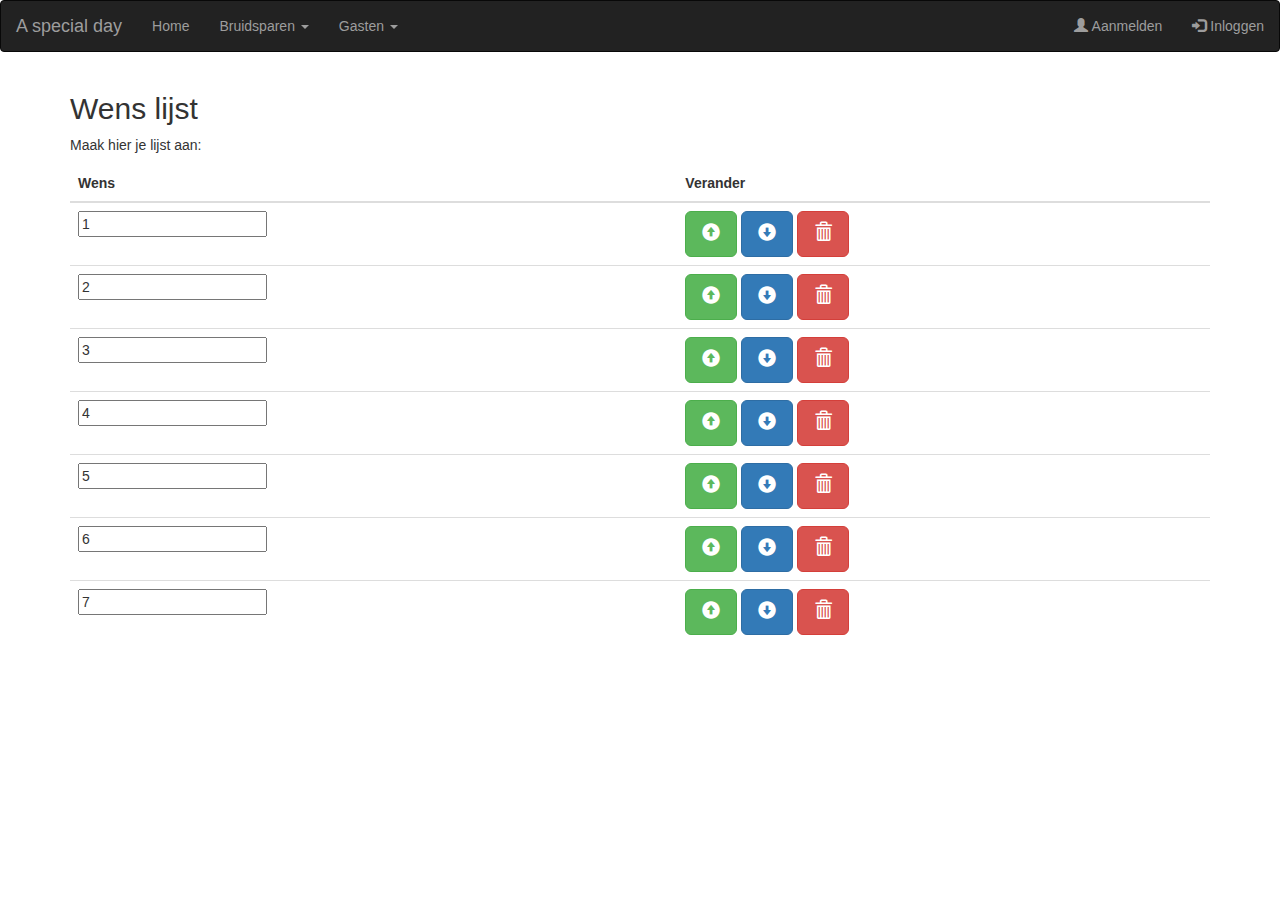
<file: Happy brides/Bruidsparen_lijst maken.html>
<!DOCTYPE html>
<html lang="en">
<head>
  <title>Bootstrap Example</title>
  <meta charset="utf-8">
  <meta name="viewport" content="width=device-width, initial-scale=1">
  <link rel="stylesheet" href="https://maxcdn.bootstrapcdn.com/bootstrap/3.4.0/css/bootstrap.min.css">
  <script src="https://ajax.googleapis.com/ajax/libs/jquery/3.4.1/jquery.min.js"></script>
  <script src="https://maxcdn.bootstrapcdn.com/bootstrap/3.4.0/js/bootstrap.min.js"></script>

<Script>

$(document).ready(function(){
  $("#delm1").click(function(){
    $("#1").remove();
  });
  $("#delm2").click(function(){
    $("#2").remove();
  });
  $("#delm3").click(function(){
    $("#3").remove();
  });
  $("#delm4").click(function(){
    $("#4").remove();
  });
  $("#delm5").click(function(){
    $("#5").remove();
  });
  $("#delm6").click(function(){
    $("#6").remove();
  });
  $("#delm7").click(function(){
    $("#7").remove();
});
});
$( init );

function init() {

 $("#down1").click(function(){
    $('#temp').val($('#w1').val());
    $('#w1').val($('#w2').val());
    $('#w2').val($('#temp').val());
  }); 
  $("#down2").click(function(){
    $('#temp').val($('#w2').val());
    $('#w2').val($('#w3').val());
    $('#w3').val($('#temp').val());
  }); 
  $("#down3").click(function(){
    $('#temp').val($('#w3').val());
    $('#w3').val($('#w4').val());
    $('#w4').val($('#temp').val());
  }); 
  $("#down4").click(function(){
    $('#temp').val($('#w4').val());
    $('#w4').val($('#w5').val());
    $('#w5').val($('#temp').val());
  }); 
  $("#down5").click(function(){
    $('#temp').val($('#w5').val());
    $('#w5').val($('#w6').val());
    $('#w6').val($('#temp').val());
  }); 
  $("#down6").click(function(){
    $('#temp').val($('#w6').val());
    $('#w6').val($('#w7').val());
    $('#w7').val($('#temp').val());
  }); 
  
  $("#up2").click(function(){
    $('#temp').val($('#w1').val());
    $('#w1').val($('#w2').val());
    $('#w2').val($('#temp').val());
  });
  $("#up3").click(function(){
    $('#temp').val($('#w2').val());
    $('#w2').val($('#w3').val());
    $('#w3').val($('#temp').val());
  }); 
  $("#up4").click(function(){
    $('#temp').val($('#w3').val());
    $('#w3').val($('#w4').val());
    $('#w4').val($('#temp').val());
  }); 
  $("#up5").click(function(){
    $('#temp').val($('#w4').val());
    $('#w4').val($('#w5').val());
    $('#w5').val($('#temp').val());
  }); 
  $("#up6").click(function(){
    $('#temp').val($('#w5').val());
    $('#w5').val($('#w6').val());
    $('#w6').val($('#temp').val());
  }); 
  $("#up7").click(function(){
    $('#temp').val($('#w6').val());
    $('#w6').val($('#w7').val());
    $('#w7').val($('#temp').val());
  });  


}



</Script>

<style>
input.hidden {
  visibility: hidden;
}
</style>

</head>
<body>

<nav class="navbar navbar-inverse">
  <div class="container-fluid">
    <div class="navbar-header">
      <a class="navbar-brand" href="#">A special day</a>
    </div>
    <ul class="nav navbar-nav">
      <li><a href="Home.html">Home</a></li>
      <li class="dropdown"><a class="dropdown-toggle" data-toggle="dropdown" href="#">Bruidsparen <span class="caret"></span></a>
        <ul class="dropdown-menu">
          <li><a href="Bruidsparen_informatie.html">Informatie</a></li>
          <li class="active"><a href="Bruidsparen_lijst maken.html">Lijst maken</a></li>
        </ul>
      </li>
      <li class="dropdown"><a class="dropdown-toggle" data-toggle="dropdown" href="#">Gasten <span class="caret"></span></a>
        <ul class="dropdown-menu">
          <li><a href="Gasten_informatie.html">Informatie</a></li>
          <li><a href="Gasten_lijst bekijken.html">Lijst bekijken</a></li>
        </ul>
      </li>
    </ul>
    <ul class="nav navbar-nav navbar-right">
      <li><a href="Aanmelden.html"><span class="glyphicon glyphicon-user"></span> Aanmelden</a></li>
      <li><a href="Inloggen.html"><span class="glyphicon glyphicon-log-in"></span> Inloggen</a></li>
    </ul>
  </div>
</nav>

  
<div class="container">
  <h2>Wens lijst</h2>
  <p>Maak hier je lijst aan:</p>            
  <table class="table table-hover">
    <thead>
      <tr>
        <th>Wens</th>
        <th>Verander</th>
      </tr>
    </thead>
    <tbody>
       <tr id="1">
           <td> <input type="text" id="w1" name="wens" value="1" ><br> </td>
           <td> 
             <button type="button" id="up1" class="btn btn-success btn-lg"><span class="glyphicon glyphicon-circle-arrow-up"></span> </button>
             <button type="button" id="down1" class="btn btn-primary btn-lg"><span class="glyphicon glyphicon-circle-arrow-down"></span> </button>
             <button type="button" id="del1" class="btn btn-danger btn-lg" data-toggle="modal" data-target="#myModal1"><span class="glyphicon glyphicon-trash" ></span> </button>
           </td>
          <!-- The Modal -->
        <div class="modal" id="myModal1">
        <div class="modal-dialog">
       <div class="modal-content">
      
        <!-- Modal Header -->
        <div class="modal-header">
          <h4 class="modal-title">Verwijderen</h4>
          <button type="button" class="close" data-dismiss="modal">&times;</button>
        </div>
        
        <!-- Modal body -->
        <div class="modal-body">
          Weet je zeker dat je dit item wil verwijderen?
        </div>
        
        <!-- Modal footer -->
        <div class="modal-footer">
          <button id="delm1" type="button" class="btn btn-success" data-dismiss="modal">Ja</button>
          <button type="button" class="btn btn-danger" data-dismiss="modal">Nee</button>
        </div>
        
    <div>    
        <tr id="2">
           <td> <input type="text" id="w2" name="wens" value="2" ><br> </td>
           <td> 
             <button type="button" id="up2" class="btn btn-success btn-lg"><span class="glyphicon glyphicon-circle-arrow-up"></span> </button>
             <button type="button" id="down2" class="btn btn-primary btn-lg"><span class="glyphicon glyphicon-circle-arrow-down"></span> </button>
             <button type="button" id="del2" class="btn btn-danger btn-lg" data-toggle="modal" data-target="#myModal2"><span class="glyphicon glyphicon-trash" ></span> </button>
           </td>
        <!-- The Modal -->
        <div class="modal" id="myModal2">
        <div class="modal-dialog">
        <div class="modal-content">
      
        <!-- Modal Header -->
        <div class="modal-header">
          <h4 class="modal-title">Verwijderen</h4>
          <button type="button" class="close" data-dismiss="modal">&times;</button>
        </div>
        
        <!-- Modal body -->
        <div class="modal-body">
          Weet je zeker dat je dit item wil verwijderen?
        </div>
        
        <!-- Modal footer -->
        <div class="modal-footer">
          <button id="delm2" type="button" class="btn btn-success" data-dismiss="modal">Ja</button>
          <button type="button" class="btn btn-danger" data-dismiss="modal">Nee</button>
     </div>
      <tr id="3">
           <td> <input type="text" id="w3" name="wens" value="3" ><br> </td>
           <td> 
             <button type="button" id="up3" class="btn btn-success btn-lg"><span class="glyphicon glyphicon-circle-arrow-up"></span> </button>
             <button type="button" id="down3" class="btn btn-primary btn-lg"><span class="glyphicon glyphicon-circle-arrow-down"></span> </button>
             <button type="button" id="del3" class="btn btn-danger btn-lg" data-toggle="modal" data-target="#myModal3"><span class="glyphicon glyphicon-trash" ></span> </button>
           </td>
        <!-- The Modal -->
        <div class="modal" id="myModal3">
        <div class="modal-dialog">
        <div class="modal-content">
      
        <!-- Modal Header -->
        <div class="modal-header">
          <h4 class="modal-title">Verwijderen</h4>
          <button type="button" class="close" data-dismiss="modal">&times;</button>
        </div>
        
        <!-- Modal body -->
        <div class="modal-body">
          Weet je zeker dat je dit item wil verwijderen?
        </div>
        
        <!-- Modal footer -->
        <div class="modal-footer">
          <button id="delm3" type="button" class="btn btn-success" data-dismiss="modal">Ja</button>
          <button type="button" class="btn btn-danger" data-dismiss="modal">Nee</button>
        </div>
        
        <div>    
          <tr id="4">
             <td> <input type="text" id="w4" name="wens" value="4" ><br> </td>
             <td> 
               <button type="button" id="up4" class="btn btn-success btn-lg"><span class="glyphicon glyphicon-circle-arrow-up"></span> </button>
               <button type="button" id="down4" class="btn btn-primary btn-lg"><span class="glyphicon glyphicon-circle-arrow-down"></span> </button>
               <button type="button" id="del4" class="btn btn-danger btn-lg" data-toggle="modal" data-target="#myModal4"><span class="glyphicon glyphicon-trash" ></span> </button>
             </td>
          <!-- The Modal -->
          <div class="modal" id="myModal4">
          <div class="modal-dialog">
          <div class="modal-content">
        
          <!-- Modal Header -->
          <div class="modal-header">
            <h4 class="modal-title">Verwijderen</h4>
            <button type="button" class="close" data-dismiss="modal">&times;</button>
          </div>
          
          <!-- Modal body -->
          <div class="modal-body">
            Weet je zeker dat je dit item wil verwijderen?
          </div>
          
          <!-- Modal footer -->
          <div class="modal-footer">
            <button id="delm4" type="button" class="btn btn-success" data-dismiss="modal">Ja</button>
            <button type="button" class="btn btn-danger" data-dismiss="modal">Nee</button>
       </div>
       <div>    
        <tr id="5">
           <td> <input type="text" id="w5" name="wens" value="5" ><br> </td>
           <td> 
             <button type="button" id="up5" class="btn btn-success btn-lg"><span class="glyphicon glyphicon-circle-arrow-up"></span> </button>
             <button type="button" id="down5" class="btn btn-primary btn-lg"><span class="glyphicon glyphicon-circle-arrow-down"></span> </button>
             <button type="button" id="del5" class="btn btn-danger btn-lg" data-toggle="modal" data-target="#myModal5"><span class="glyphicon glyphicon-trash" ></span> </button>
           </td>
        <!-- The Modal -->
        <div class="modal" id="myModal5">
        <div class="modal-dialog">
        <div class="modal-content">
      
        <!-- Modal Header -->
        <div class="modal-header">
          <h4 class="modal-title">Verwijderen</h4>
          <button type="button" class="close" data-dismiss="modal">&times;</button>
        </div>
        
        <!-- Modal body -->
        <div class="modal-body">
          Weet je zeker dat je dit item wil verwijderen?
        </div>
        
        <!-- Modal footer -->
        <div class="modal-footer">
          <button id="delm5" type="button" class="btn btn-success" data-dismiss="modal">Ja</button>
          <button type="button" class="btn btn-danger" data-dismiss="modal">Nee</button>
     </div>
     <div>    
      <tr id="6">
         <td> <input type="text" id="w6" name="wens" value="6" ><br> </td>
         <td> 
           <button type="button" id="up6" class="btn btn-success btn-lg"><span class="glyphicon glyphicon-circle-arrow-up"></span> </button>
           <button type="button" id="down6" class="btn btn-primary btn-lg"><span class="glyphicon glyphicon-circle-arrow-down"></span> </button>
           <button type="button" id="del6" class="btn btn-danger btn-lg" data-toggle="modal" data-target="#myModal6"><span class="glyphicon glyphicon-trash" ></span> </button>
         </td>
      <!-- The Modal -->
      <div class="modal" id="myModal">
      <div class="modal-dialog">
      <div class="modal-content">
    
      <!-- Modal Header -->
      <div class="modal-header">
        <h4 class="modal-title">Verwijderen</h4>
        <button type="button" class="close" data-dismiss="modal">&times;</button>
      </div>
      
      <!-- Modal body -->
      <div class="modal-body">
        Weet je zeker dat je dit item wil verwijderen?
      </div>
      
      <!-- Modal footer -->
      <div class="modal-footer">
        <button id="delm6" type="button" class="btn btn-success" data-dismiss="modal">Ja</button>
        <button type="button" class="btn btn-danger" data-dismiss="modal">Nee</button>
   </div>
   <div>    
    <tr id="7">
       <td> <input type="text" id="w7" name="wens" value="7" ><br> </td>
       <td> 
         <button type="button" id="up7" class="btn btn-success btn-lg"><span class="glyphicon glyphicon-circle-arrow-up"></span> </button>
         <button type="button" id="down7" class="btn btn-primary btn-lg"><span class="glyphicon glyphicon-circle-arrow-down"></span> </button>
         <button type="button" id="del7" class="btn btn-danger btn-lg" data-toggle="modal" data-target="#myModal7"><span class="glyphicon glyphicon-trash" ></span> </button>
       </td>
    <!-- The Modal -->
    <div class="modal" id="myModal7">
    <div class="modal-dialog">
    <div class="modal-content">
  
    <!-- Modal Header -->
    <div class="modal-header">
      <h4 class="modal-title">Verwijderen</h4>
      <button type="button" class="close" data-dismiss="modal">&times;</button>
    </div>
    
    <!-- Modal body -->
    <div class="modal-body">
      Weet je zeker dat je dit item wil verwijderen?
    </div>
    
    <!-- Modal footer -->
    <div class="modal-footer">
      <button id="delm7" type="button" class="btn btn-success" data-dismiss="modal">Ja</button>
      <button type="button" class="btn btn-danger" data-dismiss="modal">Nee</button>
 </div>
 

    </tbody>
  </table>

  <input type="text" class="hidden" id="temp" name="wens"  color="white">

</div>

</body>
</html>
</file>
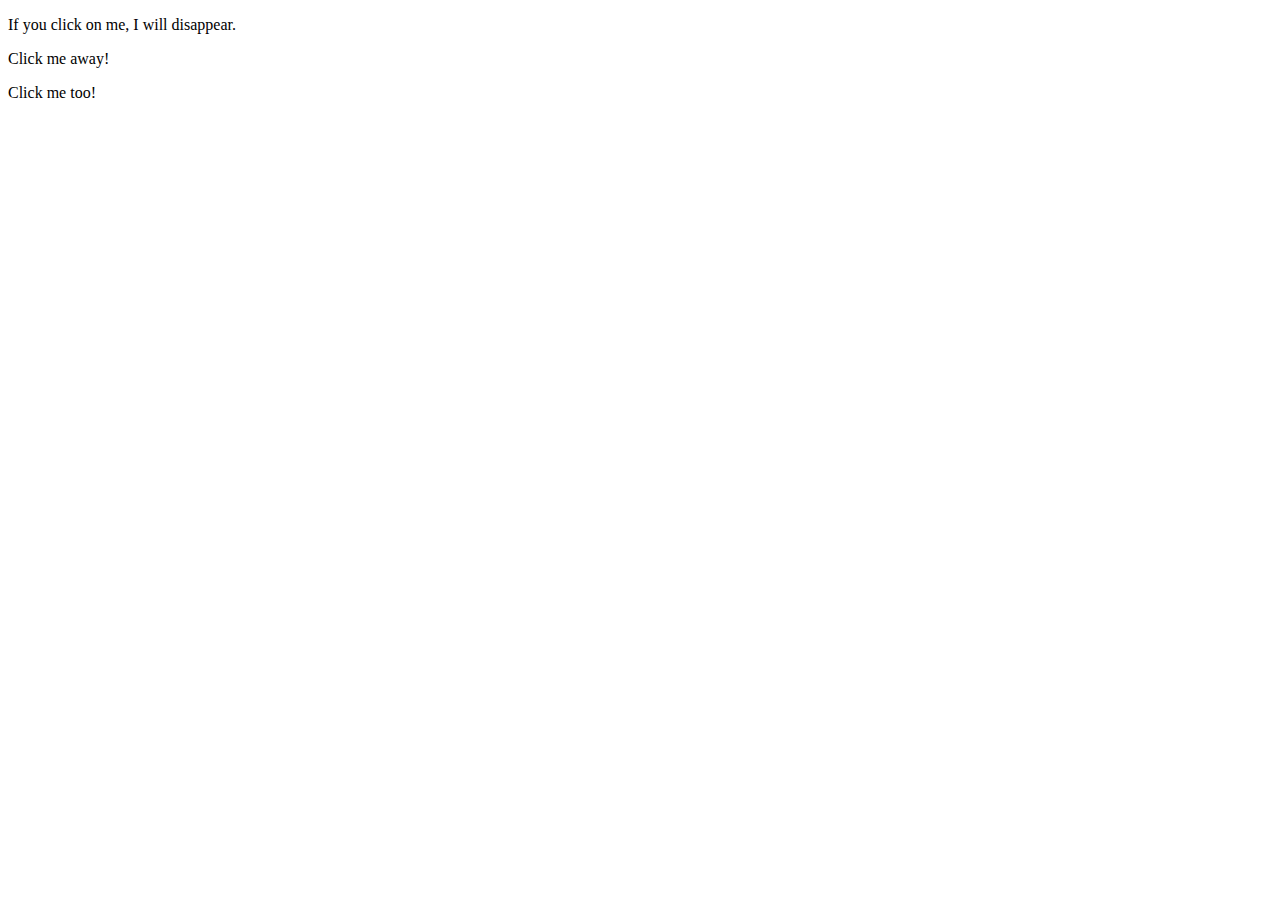
<file: Happy brides/tj.html>
<!DOCTYPE html>
<html>
<head>
<script src="https://ajax.googleapis.com/ajax/libs/jquery/3.4.1/jquery.min.js"></script>
<script>
$(document).ready(function(){
  $("p").click(function(){
    $(this).hide();
  });
});
</script>
</head>
<body>

<p>If you click on me, I will disappear.</p>
<p>Click me away!</p>
<p>Click me too!</p>

</body>
</html>
</file>
